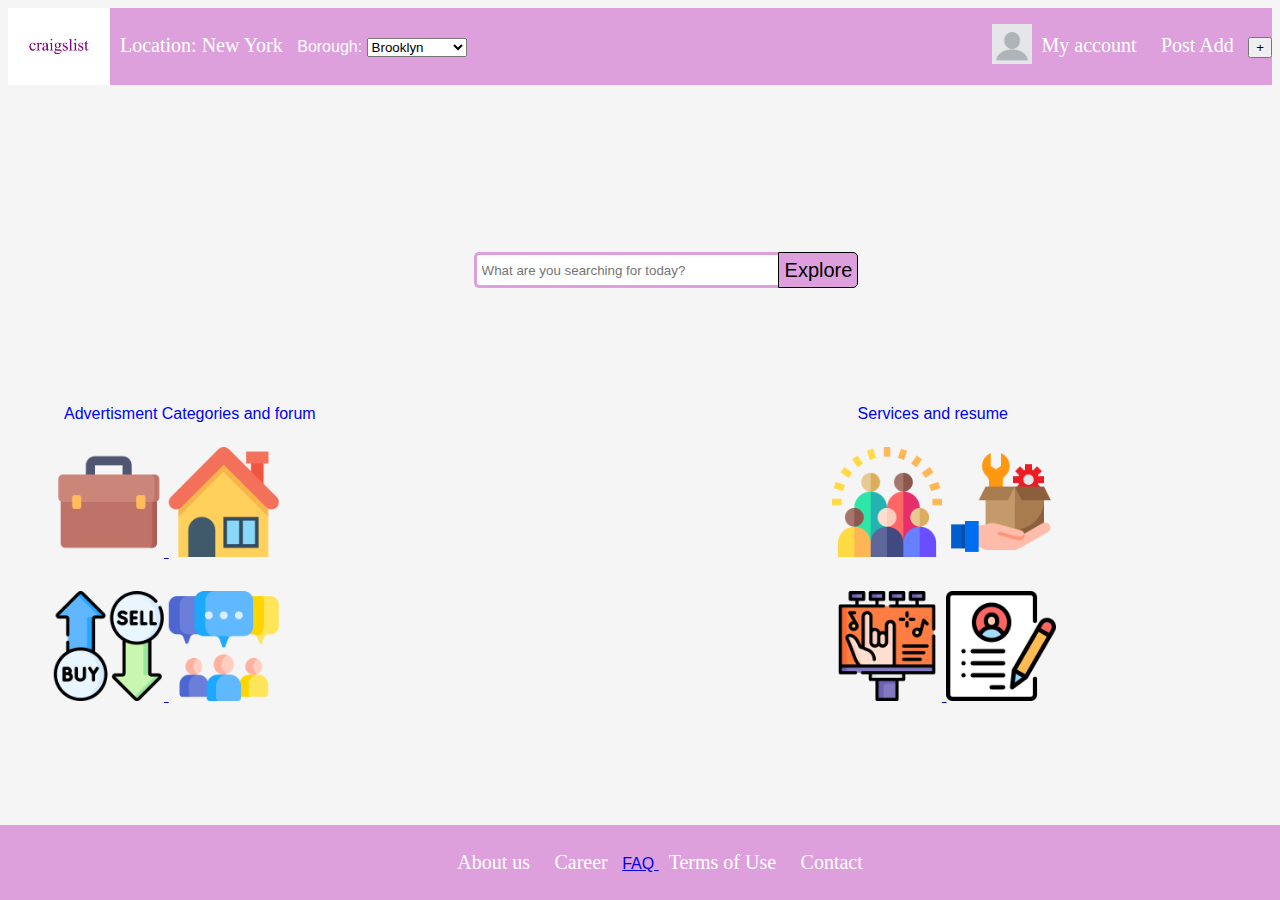
<file: index.html>
<!DOCTYPE html>
<html> 
    <head>
<link rel="stylesheet" href="style.css">
<link rel = "document" href = "FAQ.html">
    </head>
<body>
<!-- Navigasjonsbar med logo som hyperlenker til Craigslist hjemmeside når den klikkes på. 
       Lagt til "My account" med et illustrasjons profilbilde og "Post Add" med en knapp i plussikon. 
  -->
<div class="container">
  <div class="logo">
  <a href="https://newyork.craigslist.org/"><img src="craigslist-logo.png" alt="" width="102" ></a>
    <nav>
      <ul>
        <img src="blank-profile-picture.png" alt="" width="40">
      <li> My account </li>
      <li> Post Add </li>
      <button type="button"> + </button>
      </ul>
      </nav>
    </div>
    <!-- Navigasjonsbar med brukerens lokalisasjon (New York). Lagt til hoover-effekt i gul når musen kjører over der.
      Lagt til en dropdown meny, slik at brukeren får innsikt tilgjengelige "boroughs" (bydeler) gjeldende for nettsiden. -->
    <div class="container2">
    <div>
      <ul>
        <li> Location: New York </li>
        <label for="borough"> Borough:</label>
        <select name="placesinyc" id="placesinny">
  <option value="brooklyn"> Brooklyn </option>
  <option value="bronx"> Bronx </option>
 <option value="manhatten"> Manhatten </option>
  <option value="statenisland"> Staten Island </option>
  <option value="queens"> Queens </option>
</select>
      </ul>
    </div>

   <div class="wrap">
    <div class="search">
      <input type="text" class="searchTerm" id="searchInput" placeholder="What are you searching for today?">
      <button type="button" class="searchButton" onclick="search()">Explore</button>
    </div>
  </div>

  <div id="searchResult"></div>

   <script>
    function search() {
      var input = document.getElementById("searchInput");
      var searchResult = document.getElementById("searchResult");

      //Henter brukerens søkte ord fra søkemotoren
      var searchedWord = input.value;

      // Viser til brukeren det søkte ordet i søkemotoren 
      searchResult.innerText = "You searched for: " + searchedWord;

      // Klarerer søkemotoren tom når f.eks bruker trykker på knappen en gang uten å ha skrevet noe 
      //eller trykker på knappen en gang til etter å ha skrevet inn og søkt
      input.value = "";
    }
  </script>

   <div class="ac">
    Advertisment Categories and forum    
   </div>

   <div class="acrow1">
    <a href = "https://newyork.craigslist.org/search/jjj#search=1~thumb~0~0"> <img src="suitcase.png" alt="" width= "110"> </a>
    <a href = "https://newyork.craigslist.org/search/hhh#search=1~gallery~0~0"><img src="house (1).png" alt="" width= "110">  </a>
  </div>

  <div class = "acrow2"> 
    <a href = "https://newyork.craigslist.org/search/sss#search=1~gallery~0~0"><img src="buy.png" alt="" width= "110">  </a>
    <a href = "https://forums.craigslist.org/?areaID=3"><img src="group.png" alt="" width = "110">
   </div>
   

  <div class="services">
    Services and resume
  </div>

  <div class="servicesrow1">
    <a href = "https://newyork.craigslist.org/search/ccc"> <img src="diversity.png" alt="" width= "110"></a>  
    <a href = "https://newyork.craigslist.org/search/bbb#search=1~list~0~0"><img src="customer-service.png" alt="" width = "110"> </a>
  </div>

  <div class = "servicesrow2">
    <a href = "https://newyork.craigslist.org/search/ggg#search=1~thumb~0~0"><img src="billboard (1).png" alt="" width = "110">  </a>
    <a href = "https://newyork.craigslist.org/search/rrr#search=1~thumb~0~0"><img src="resume.png" alt="" width = "110"> </a>
   </div>

   <div class = "footer"> 
   <footer> 
    <ul> 
      <li> About us </li>
    <li> Career </li>
    <a href ="FAQ.html"> FAQ </li> </a>
    <li> Terms of Use </li>
    <li> Contact </li>
  </ul>
</footer>
</div>
   </body>
    </html>
</file>
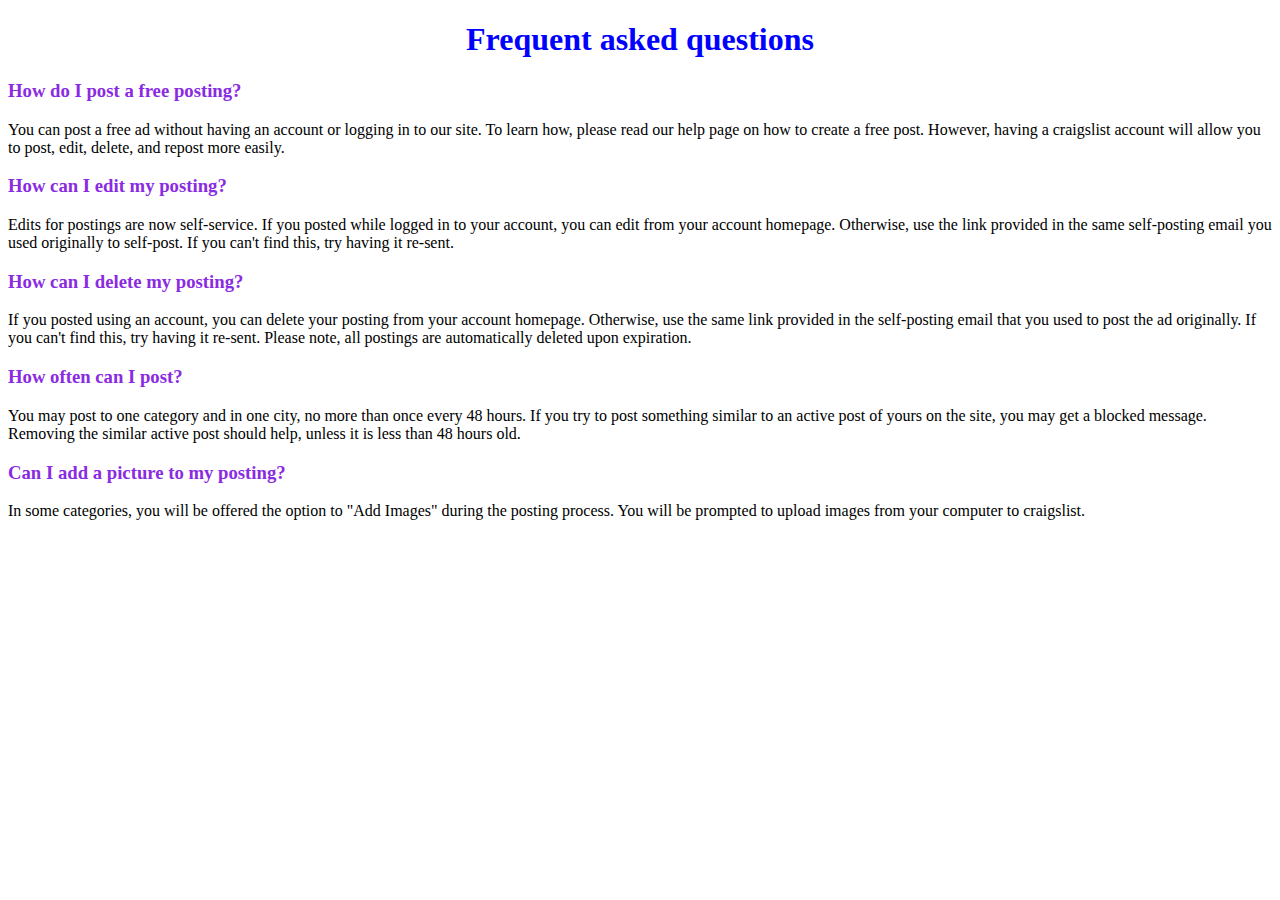
<file: FAQ.html>
<!DOCTYPE html>
<html> 
    <head>
        <style>
        h1 {
            text-align: center;
            color: blue;
        }

        h3 {
            color:blueviolet;
        }

        </style>
    </head>
        <body>
            <h1> Frequent asked questions </h1>

            <h3> How do I post a free posting? </h3>
            <p> You can post a free ad without having an account or logging in to our site.  To learn how, please read our help page on how to create a free post. However, having a craigslist account will allow you to post, edit, delete, and repost more easily.</p>

             <h3> How can I edit my posting? </h3>
             <p> Edits for postings are now self-service. If you posted while logged in to your account, you can edit from your account homepage. Otherwise, use the link provided in the same self-posting email you used originally to self-post. If you can't find this, try having it re-sent. </p>
        
             <h3> How can I delete my posting? </h3>
             <p> If you posted using an account, you can delete your posting from your account homepage.  Otherwise, use the same link provided in the self-posting email that you used to post the ad originally. If you can't find this, try having it re-sent. Please note, all postings are automatically deleted upon expiration.</p>
            
             <h3> How often can I post? </h3>
             <p> You may post to one category and in one city, no more than once every 48 hours. If you try to post something similar to an active post of yours on the site, you may get a blocked message. Removing the similar active post should help, unless it is less than 48 hours old. </p>
            
             <h3> Can I add a picture to my posting? </h3>
            <p> In some categories, you will be offered the option to "Add Images" during the posting process. You will be prompted to upload images from your computer to craigslist.  </p>
            </body>

</html>
</file>
<file: style.css>
*{transition:all 0.3s ease-in-out;}

.container{
  clear:both;
  overflow:auto;
  background-color: plum;
  color: white;
}

nav{float:right;}

.logo img{float:left;}

.container2 {
  float: auto;
  background-color: plum;
  color: white ;
}

ul li{
  display: inline-block; padding:10px;
  font-size:20px; font-family: 'Times New Roman', Times, serif;
}

ul li:hover{
  color:blue;
}

body{
  background: whitesmoke;
  font-family: 'Open Sans', sans-serif;
}

.dropdown {
  position: relative;
  display: inline-block;
}

.search {
  width: 100%;
  position: relative;
  display: flex;
}

.searchTerm {
  width: 100%;
  border: 3px solid plum;
  border-right: none;
  padding: 5px;
  height: 20px;
  border-radius: 5px 0 0 5px;
  outline: none;
  color: #9DBFAF;
}

.searchButton {
  width: 80px;
  height: 36px;
  border: 1px solid black;
  background: plum;
  text-align: center;

  color: black;
  border-radius: 0 5px 5px 0;
  cursor: pointer;
  font-size: 20px;
}

.wrap{
  width: 30%;
  position: absolute;
  top: 30%;
  left: 52%;
  transform: translate(-50%, -50%);
}

.searchResult {
  margin-top: 10px;
}


.ac{
  color: blue; 
  width: 30%;
  position: absolute;
  top: 46%;
  left: 20%;
  transform: translate(-50%, -50%);
}

.acrow1{
  color: black; 
  position: absolute;
  top: 56%;
  left: 13%;
  transform: translate(-50%, -50%);
}

.acrow2{
  color: black; 
  position: absolute;
  top: 72%;
  left: 13%;
  transform: translate(-50%, -50%);
}

.services {
  color: blue; 
  width: 30%;
  position: absolute;
  top: 46%;
  left: 82%;
  transform: translate(-50%, -50%);
}

.servicesrow1 {
  color: black; 
  width: 30%;
  position: absolute;
  top: 56%;
  left: 80%;
  transform: translate(-50%, -50%);
}

.servicesrow2 {
  color: black; 
  width: 30%;
  position: absolute;
  top: 72%;
  left: 80%;
  transform: translate(-50%, -50%);
}

.footer {
  position: fixed;
  left: 0;
  bottom: 0;
  width: 100%;
  background-color: plum;
  color: white;
  text-align: center;
}
</file>
